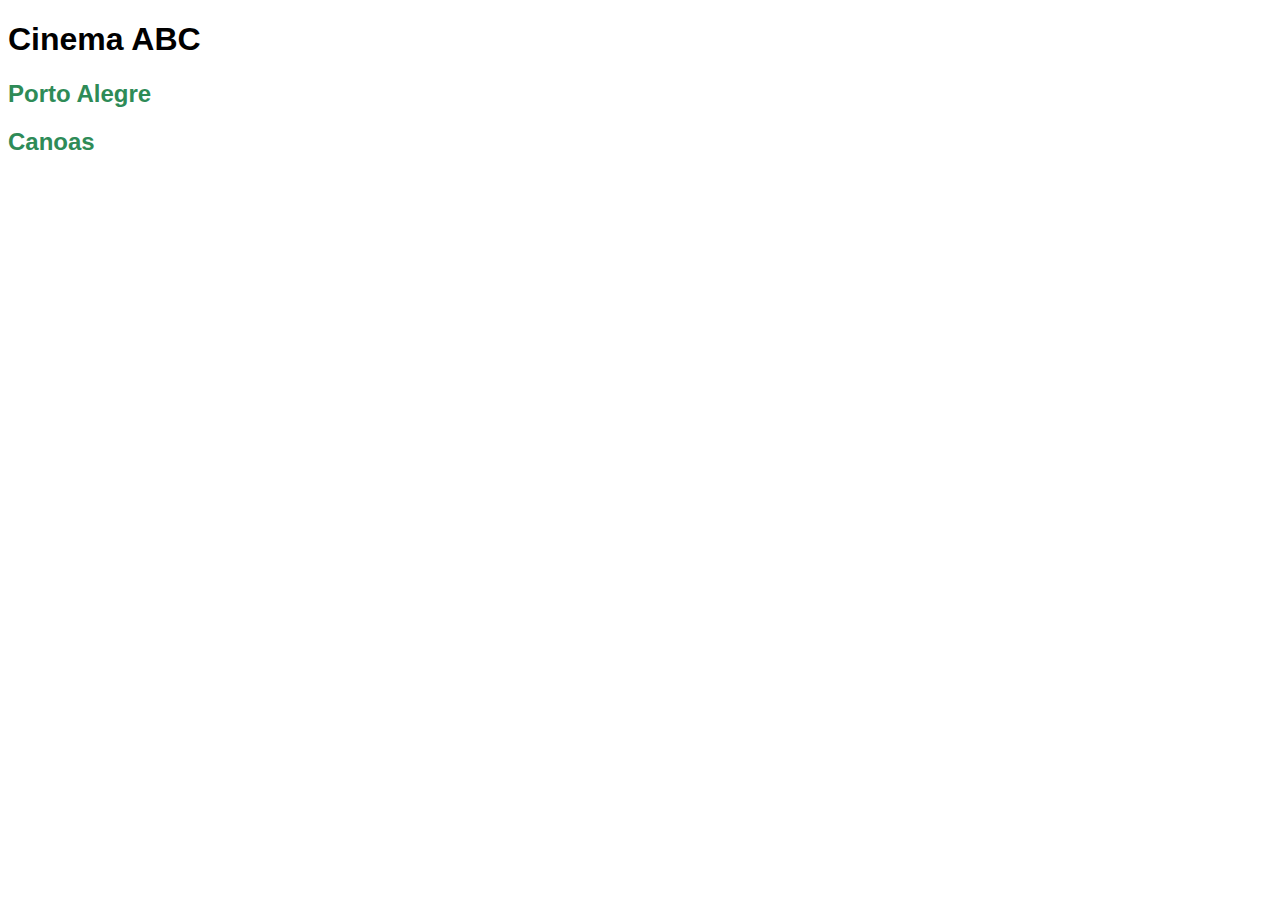
<file: index.html>
<!DOCTYPE html>
<html lang="en">

<head>
    <meta charset="UTF-8">
    <meta name="viewport" content="width=device-width, initial-scale=1.0">
    <link rel="stylesheet" href="./css/style.css">
    <title>Cinema</title>
</head>

<body>
    <div id="nome-cinema">
        <h1>Cinema ABC</h1>
    </div>

    <div id="localizacoes-cidades">
        <h2>
            <a href="./estados/porto-alegre.html">Porto Alegre</a>
        </h2>
        <h2>
            <a href="./estados/canoas.html">Canoas</a>
        </h2>
    </div>
</body>

</html>
</file>
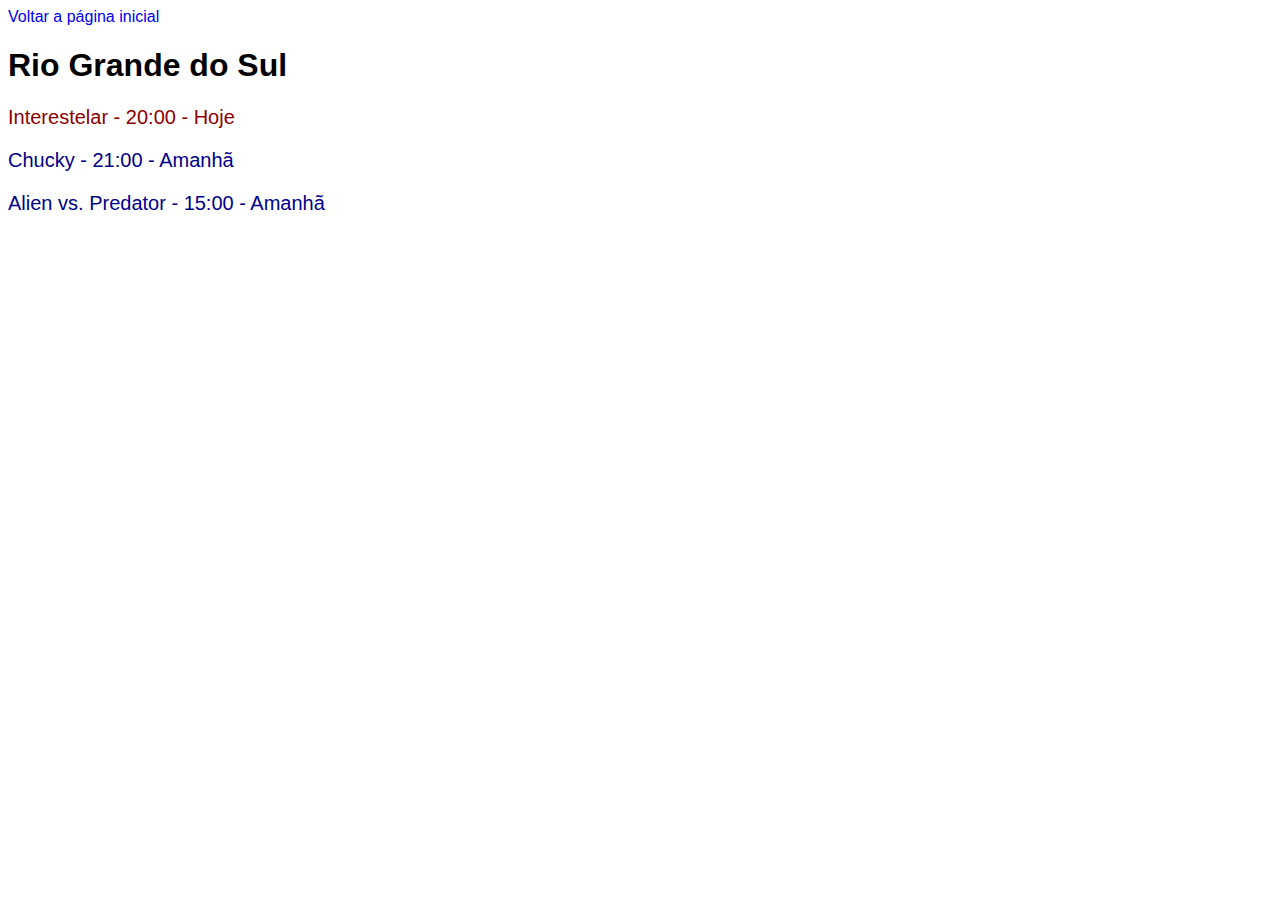
<file: estados/canoas.html>
<!DOCTYPE html>
<html lang="en">

<head>
    <meta charset="UTF-8">
    <meta name="viewport" content="width=device-width, initial-scale=1.0">
    <link rel="stylesheet" href="../css/style.css">
    <title>Cinema</title>
</head>

<body>
    <div id="voltar-pagina-inicial">
        <a href="../index.html">Voltar a página inicial</a>
    </div>

    <div id="nome-estado">
        <h1>Rio Grande do Sul</h1>
    </div>

    <div class="nome-filmes">
        <div id="filmes-hoje">
            <p>Interestelar - 20:00 - Hoje</p>
        </div>
        <div id="filmes-amanha">
            <p>Chucky - 21:00 - Amanhã</p>
            <p>Alien vs. Predator - 15:00 - Amanhã</p>
        </div>
    </div>
</body>

</html>
</file>
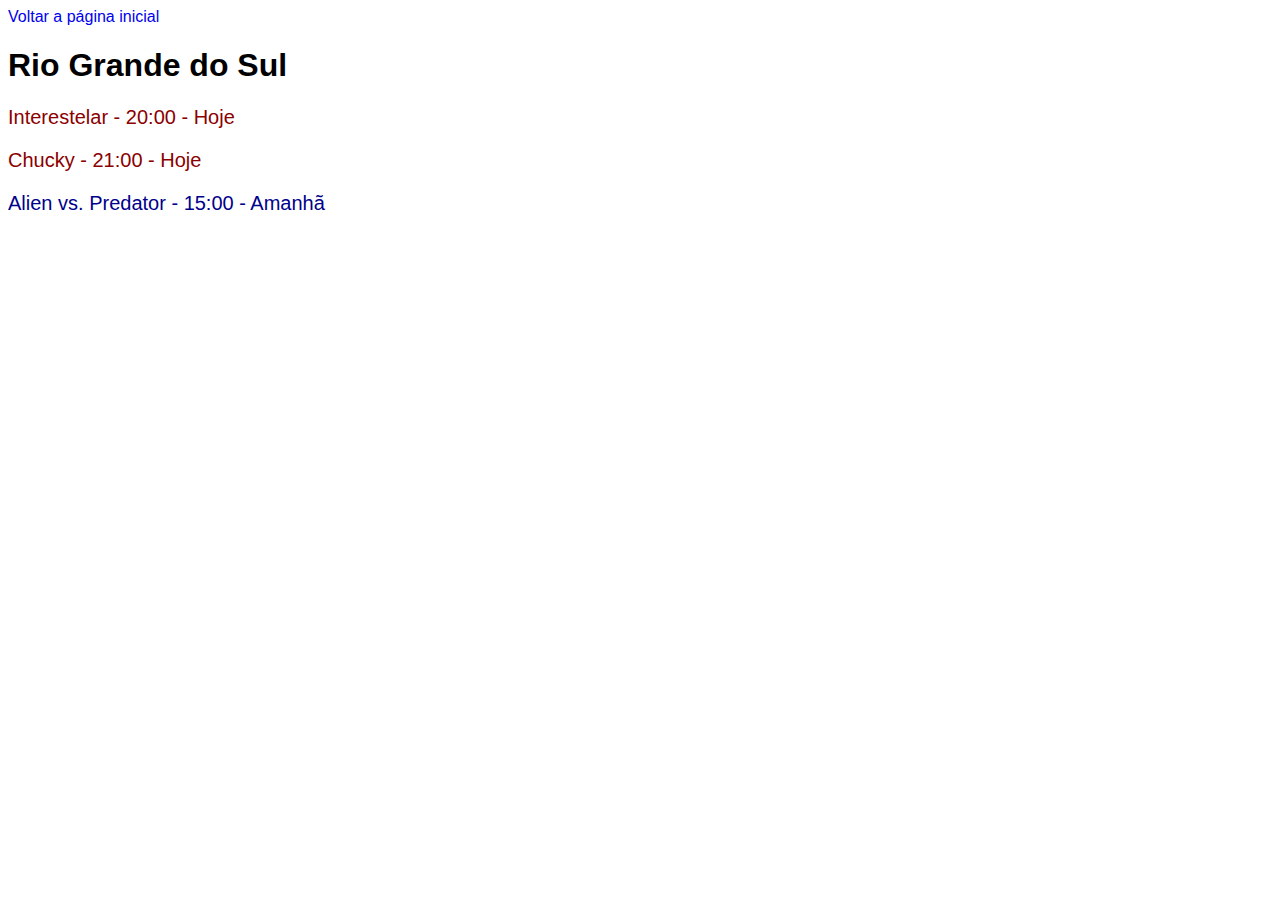
<file: estados/porto-alegre.html>
<!DOCTYPE html>
<html lang="en">

<head>
    <meta charset="UTF-8">
    <meta name="viewport" content="width=device-width, initial-scale=1.0">
    <link rel="stylesheet" href="../css/style.css">
    <title>Cinema</title>
</head>

<body>
    <div id="voltar-pagina-inicial">
        <a href="../index.html">Voltar a página inicial</a>
    </div>

    <div id="nome-estado">
        <h1>Rio Grande do Sul</h1>
    </div>

    <div class="nome-filmes">
        <div id="filmes-hoje">
            <p>Interestelar - 20:00 - Hoje</p>
            <p>Chucky - 21:00 - Hoje</p>
        </div>
        <div id="filmes-amanha">
            <p>Alien vs. Predator - 15:00 - Amanhã</p>
        </div>
    </div>
</body>

</html>
</file>
<file: css/style.css>
body {
    font-family: Arial, Helvetica, sans-serif;
}

a {
    text-decoration: none;
}

h2 > a {
    color: seagreen;
}

p {
    font-size: 20px;
}

#filmes-hoje {
    color: darkred;
}

#filmes-amanha {
    color: darkblue;
}
</file>
